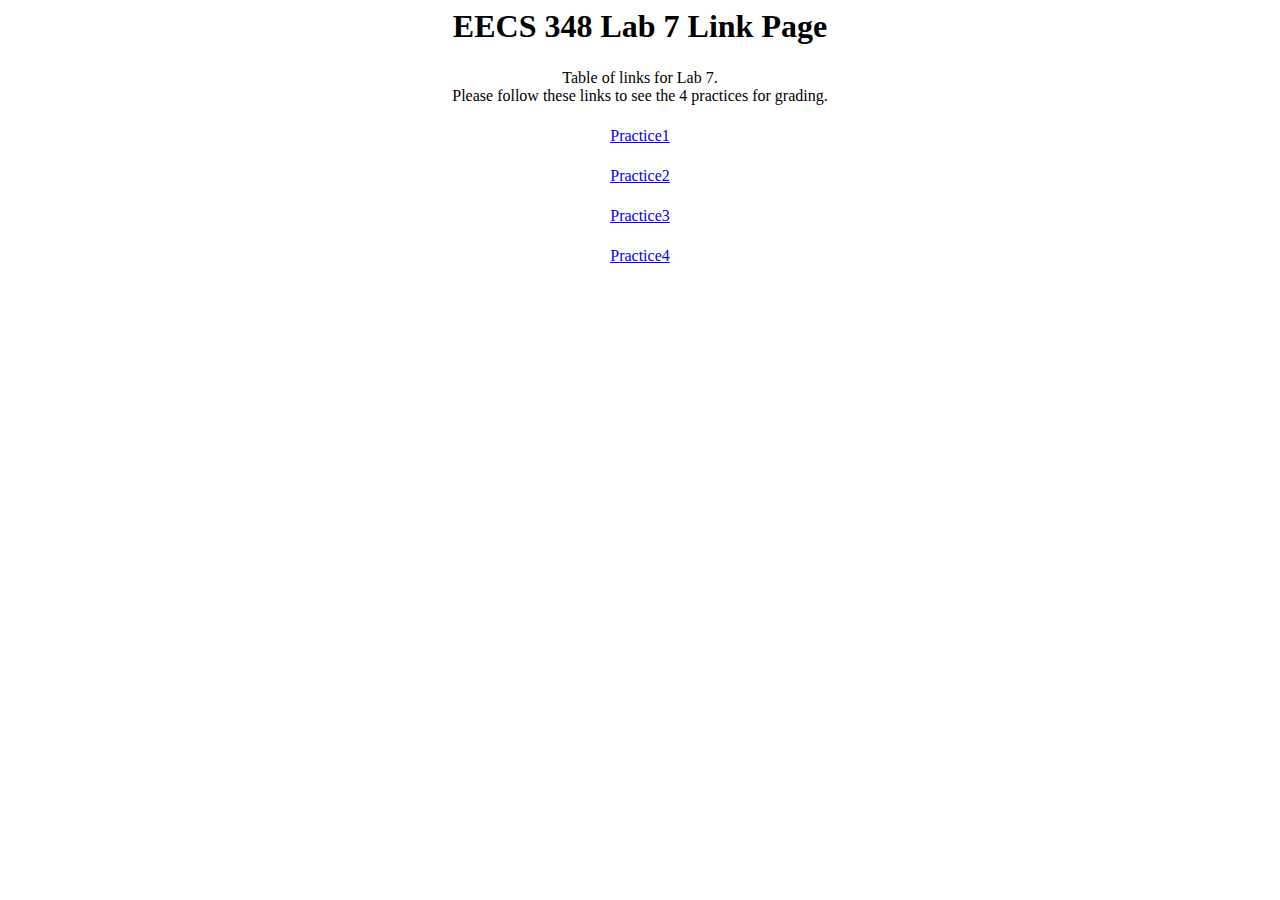
<file: index.html>
<html>

<head>
    <title> Jesse's Lab 7 </title>
    <link rel = "stylesheet" href = "style.css">
</head>

<body>
    <h1>EECS 348 Lab 7 Link Page</h1>
    <style> p {text-align: center}</style>
    <p>Table of links for Lab 7. <br>
    Please follow these links to see the 4 practices for grading.
    </p>
    <p><a href="practice1.html">Practice1</a></p> 
    <p><a href="practice2.html">Practice2</a></p> 
    <p><a href="practice3.html">Practice3</a></p> 
    <p><a href="practice4.html">Practice4</a></p>
</body>

</html>
</file>
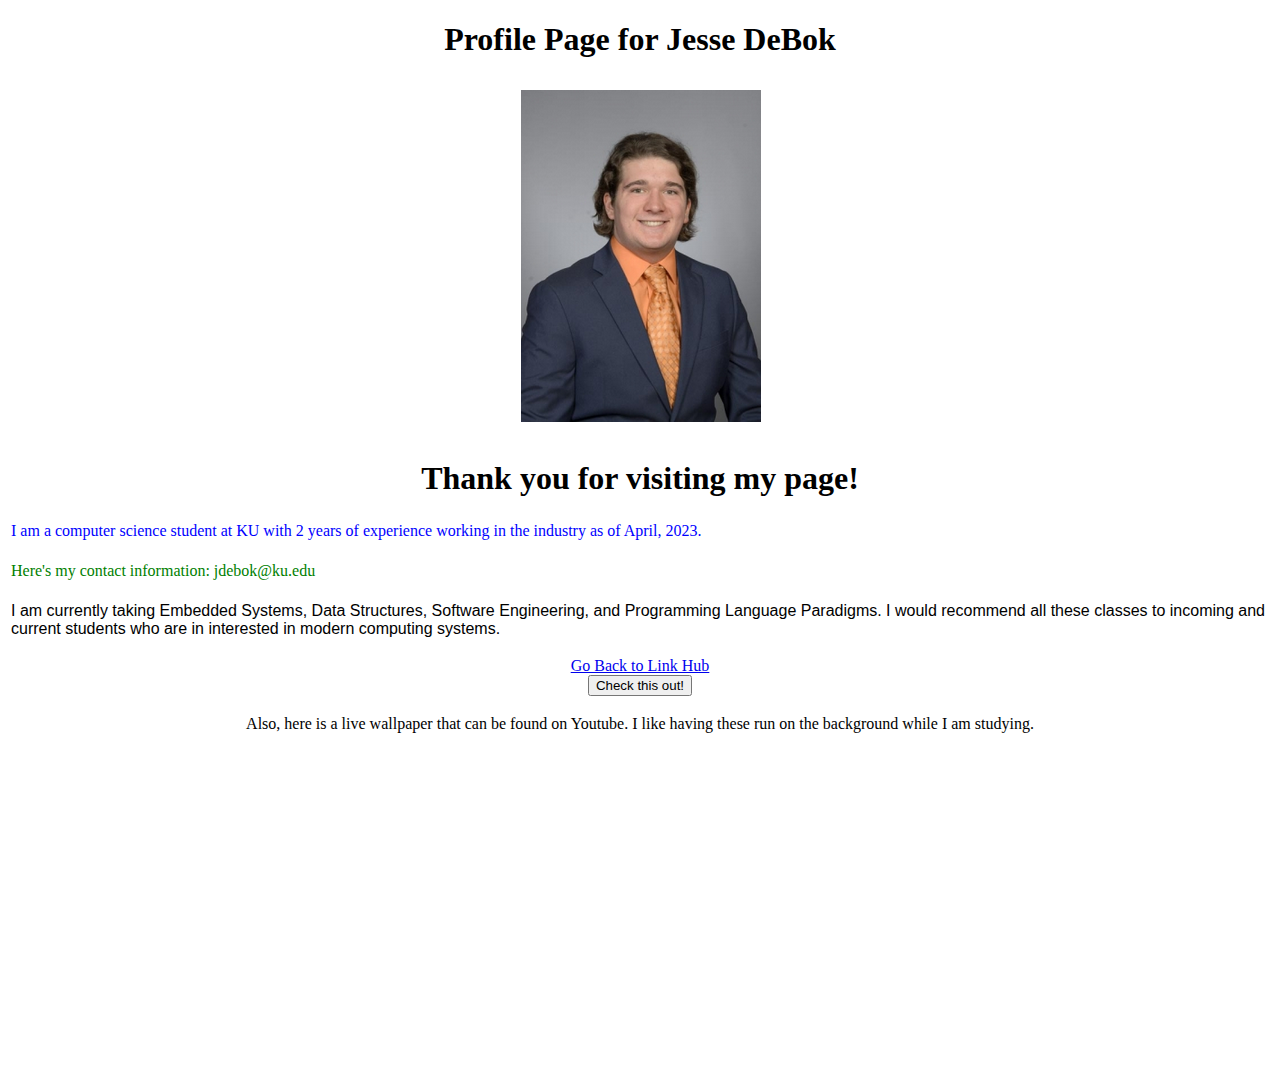
<file: practice1.html>
<!DOCTYPE HTML>
<html>
	<head>
		<title>Practice 1</title>
		<link rel = "stylesheet" href = "style.css">
	</head>
	<body>
		<h1>Profile Page for Jesse DeBok</h1>
		
		<div style = "text-align: center;">  <!-- In line CSS-->
		<img src = "headshot.PNG">
		</div>
		<h1>Thank you for visiting my page!</h1>
		<p id = "one">I am a computer science student at KU with 2 years of experience working in the industry as of April, 2023.</p>
		<p id = "two">Here's my contact information: jdebok@ku.edu</p>
		<p id = "three">I am currently taking Embedded Systems, Data Structures, Software Engineering, and Programming Language Paradigms.  I would recommend all these
		classes to incoming and current students who are in interested in modern computing systems.</p>
		<a href = "https://people.eecs.ku.edu/~j523d480/">Go Back to Link Hub</a>
		<div class = "container">
		<button type = "button" onclick = "func1()">Check this out!</button>
		<p>Also, here is a live wallpaper that can be found on Youtube.  I like having these run on the background while I am studying.</p>
		<iframe width="560" height="315" src="https://www.youtube.com/embed/Z90rTdVoomY" title="YouTube video player" frameborder="0" allow="accelerometer; autoplay; clipboard-write; encrypted-media; gyroscope; picture-in-picture; web-share" allowfullscreen></iframe>
		</div>
		<script src = "functions.js"></script>
	</body>
</html>
</file>
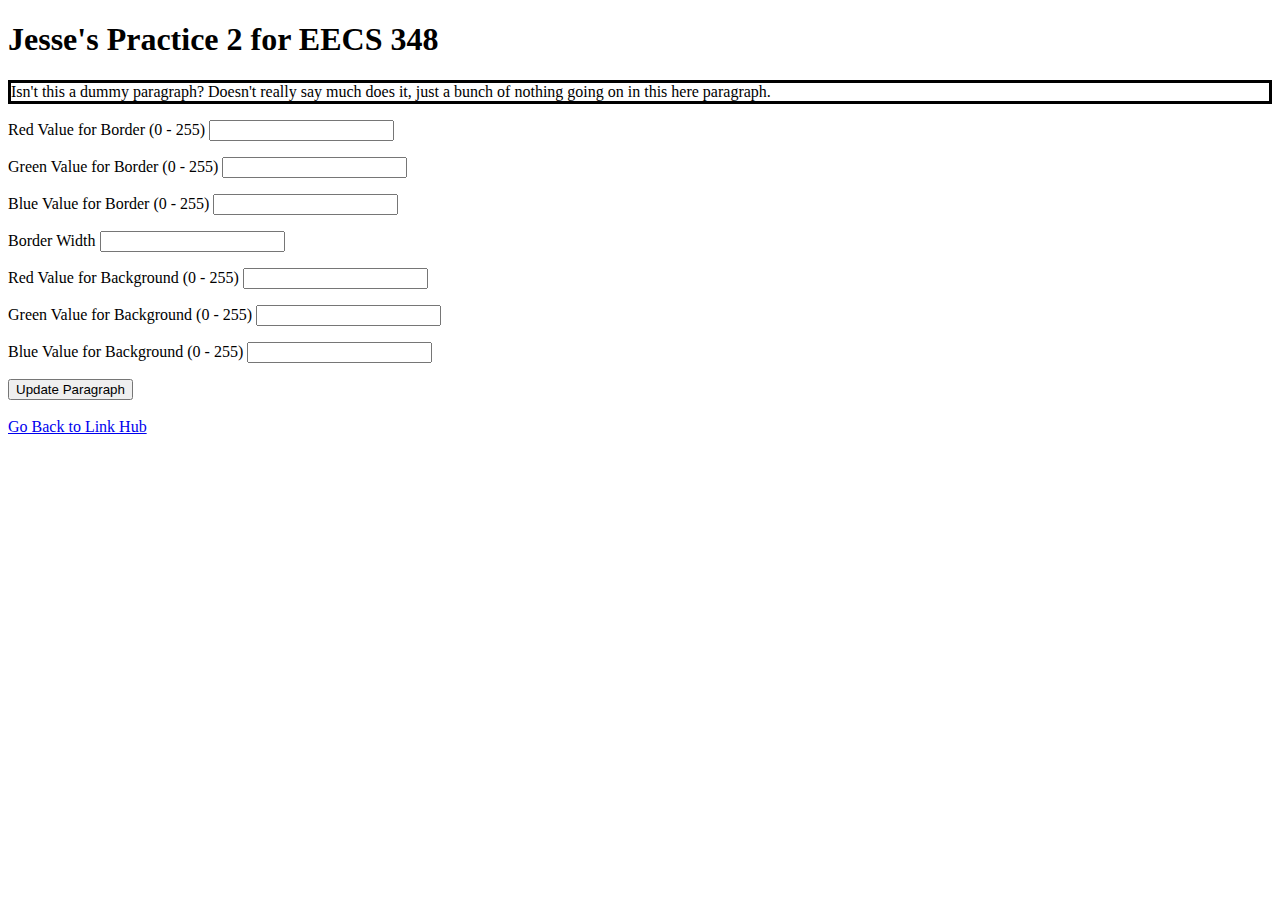
<file: practice2.html>
<!DOCTYPE HTML>
<html>
	<head>
		<title>Practice 2</title>
	</head>
	<body>
		<h1>Jesse's Practice 2 for EECS 348</h2>
		<style>
		    #dummy {border-style: solid; border-width = 5px}  <!-- In line CSS-->
		</style>
		<div id = "dummy" border-style = "solid">Isn't this a dummy paragraph? Doesn't really say much does it, just a bunch of nothing going on in this here paragraph.</div>
		<p>Red Value for Border (0 - 255) <input id = "borderR" type = "text" value = ""></p>
		<p>Green Value for Border (0 - 255) <input id = "borderG" type = "text" value = ""></p>
		<p>Blue Value for Border (0 - 255) <input id = "borderB" type = "text" value = ""></p>
		
		<p>Border Width <input id = "borderW" type = "text" value = ""></p>
		
		<p>Red Value for Background (0 - 255) <input id = "backR" type = "text" value = ""></p>
		<p>Green Value for Background (0 - 255) <input id = "backG" type = "text" value = ""></p>
		<p>Blue Value for Background (0 - 255) <input id = "backB" type = "text" value = ""></p>
		
		<button onclick = "changeColor()">Update Paragraph</button> <br> <br>
		<a href = "https://people.eecs.ku.edu/~j523d480/">Go Back to Link Hub</a>
		<script src = "functions.js"></script>
	</body>
</html>
</file>
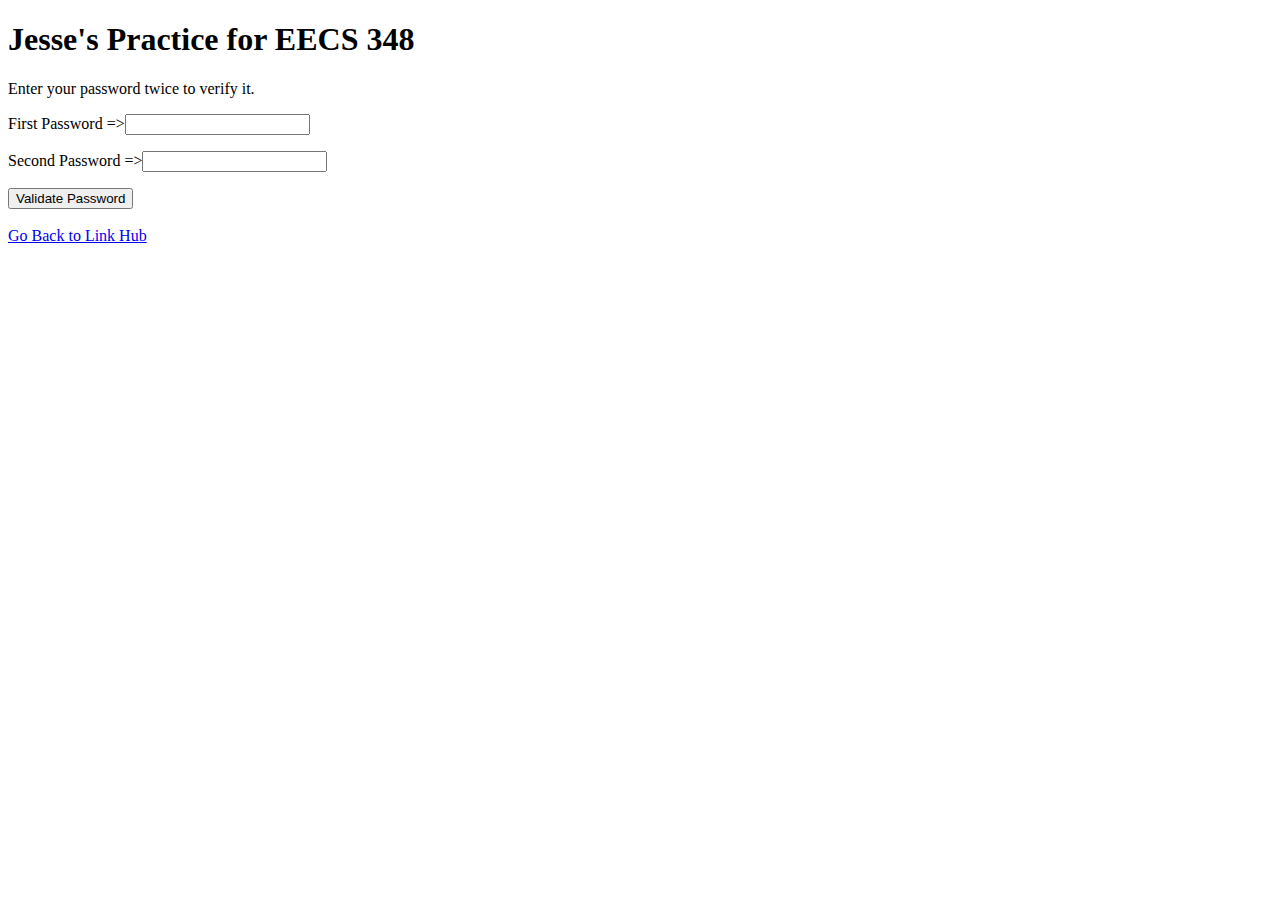
<file: practice3.html>
<!DOCTYPE HTML>
<html>
	<head>
		<title>Practice 3</title>
	</head>
	<body>
		<h1>Jesse's Practice for EECS 348</h2>
		<p>Enter your password twice to verify it.</p>
		<p>First Password =><input id = "first" type = "text" value = ""></p>
		<p>Second Password =><input id = "second" type = "text" value = ""></p>
		
		<button onclick = "checkPW()">Validate Password</button> <br> <br>
		
		<a href = "https://people.eecs.ku.edu/~j523d480/">Go Back to Link Hub</a>
		<script src = "functions.js"></script>
	</body>
</html>
</file>
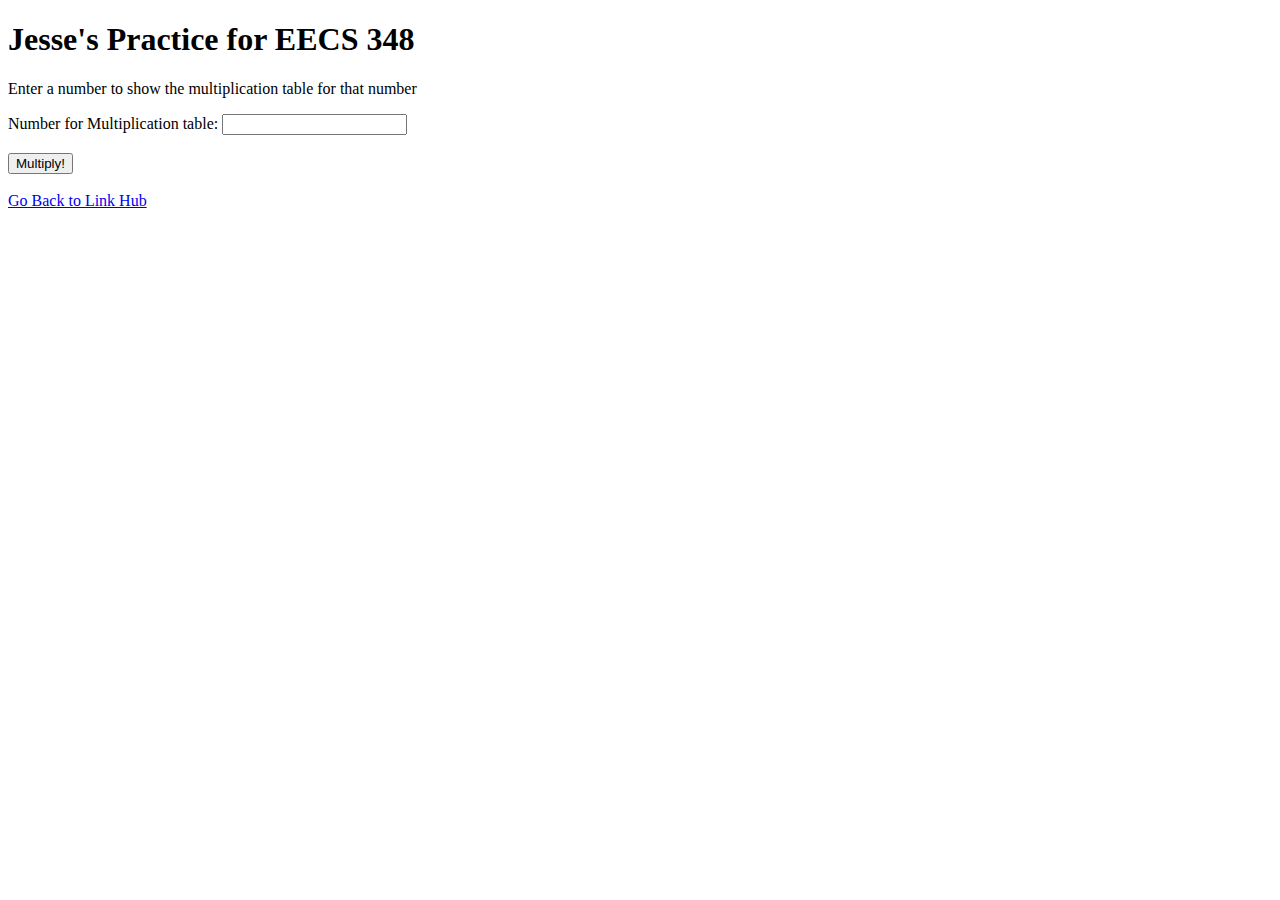
<file: practice4.html>
<!DOCTYPE HTML>
<html>
	<head>
		<title>Practice 4</title>
	</head>
	<body>
		<h1>Jesse's Practice for EECS 348</h2>
		<p>Enter a number to show the multiplication table for that number</p>
		<form action = "practice4.php" method = "post">
		Number for Multiplication table: <input type = "text" name = "num"> <br>
		<br>
		<input type = "submit" value = "Multiply!">
		</form>
		<br>
		<a href = "https://people.eecs.ku.edu/~j523d480/">Go Back to Link Hub</a>
	</body>
</html>
</file>
<file: style.css>
h1 {
	text-align: center;
}
img {
	padding: 10px;
}
p {
	font-family: Times new Roman;
	padding: 3px;
	color: black;
}
#one {
	color: blue;
}
#two {
	color: green;
}
#three {
	font-family: Arial;
}
#four {
	font-size: 14px;
	color: orange;
}
.container {
	text-align: center;
	color: white;
}
a {
    display: block;
    text-align: center;
}
</file>
